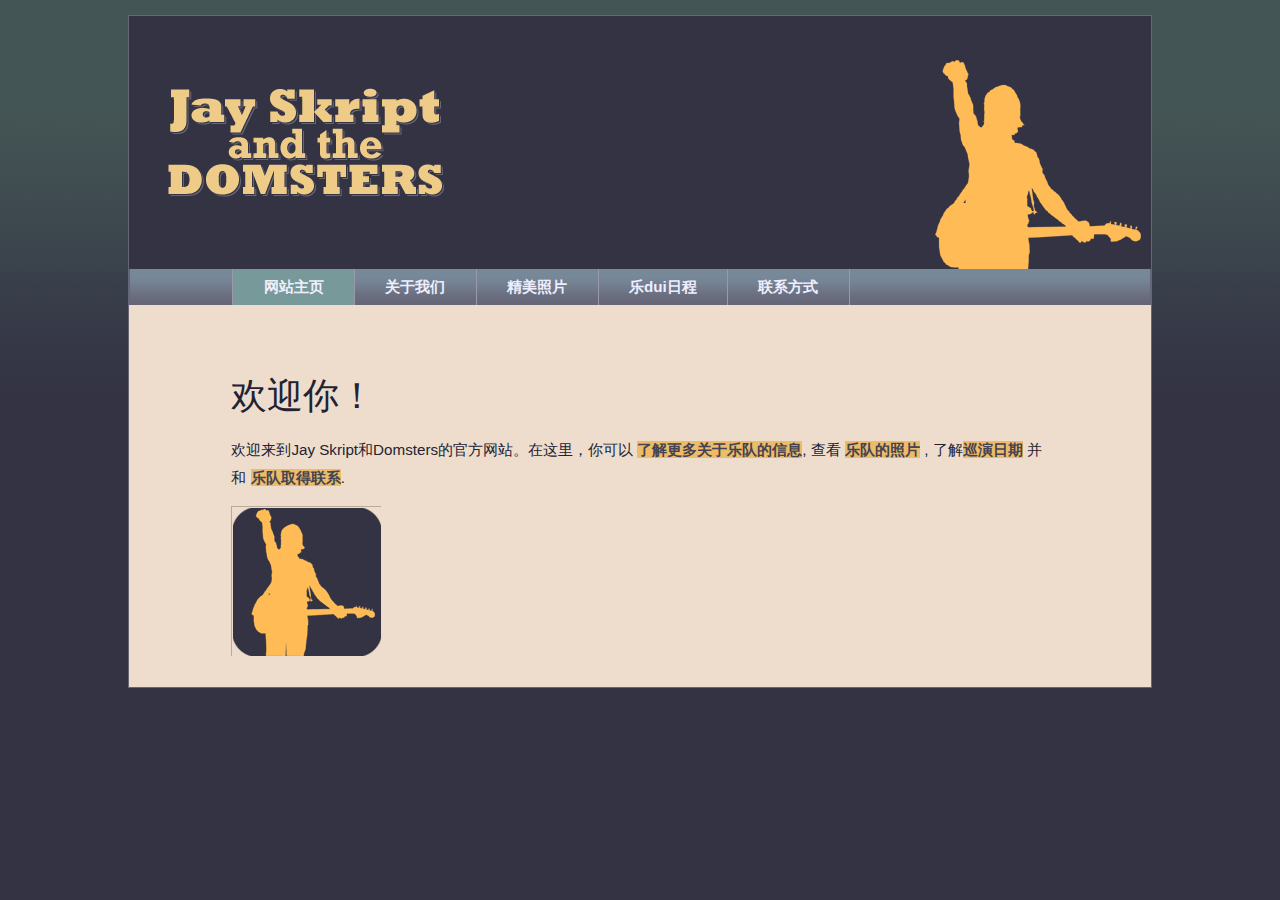
<file: index.html>
<!DOCTYPE html>
<html lang="en">
<head>
    <meta charset="UTF-8">
    <meta http-equiv="X-UA-Compatible" content="IE=edge">
    <meta name="viewport" content="width=device-width, initial-scale=1.0">
    <title>主页</title>
    <script src="./scripts/modernizr-1.6.min.js"></script> <!--导入库文件! -->
    <link rel="stylesheet" type="text/css" media="screen" href="./styles/bacis.css">
</head>
<body>
<header>
    <img src="./images/logo.gif" alt="Jay Skript and the DOmsters"/>
    <nav>
        <ul>
            <li><a href="index.html"title="index">网站主页</a></li>
            <li><a href="about.html"title="about">关于我们</a></li>
            <li><a href="photos.html" title="photos">精美照片</a></li>
            <li><a href="live.html" title="live">乐dui日程</a></li>
            <li><a href="contact.html" title="contact">联系方式</a></li>
        </ul>
    </nav>
</header>
<article>
    <h1>欢迎你！</h1>
    <p id="intro">欢迎来到Jay Skript和Domsters的官方网站。在这里，你可以 
        <a href="about.html">了解更多关于乐队的信息</a>, 查看 <a href="photos.html">乐队的照片</a>
        , 了解<a href="live.html">巡演日期</a> 并和 <a href="contact.html">乐队取得联系</a>.</p>
  </article>
  <script src="./scripts/global.js"></script>
</body>
</html>
</file>
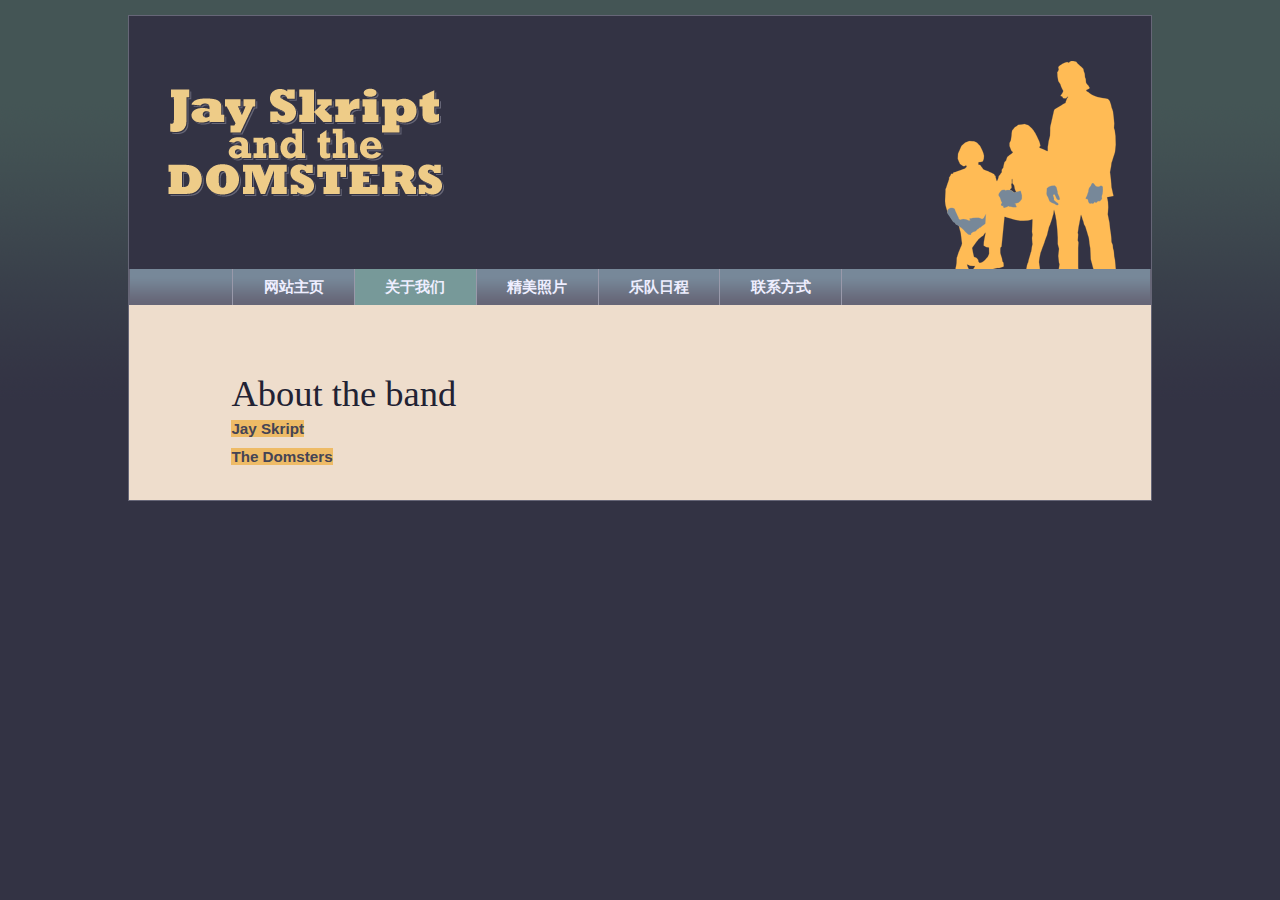
<file: about.html>
<!DOCTYPE html>
<html lang="en">
<head>
  <meta charset="utf-8" />
  <title>关于我们</title>
  <script src="scripts/modernizr-1.6.min.js"></script>
  <link rel="stylesheet" media="screen"  type="text/css" href="./styles/bacis.css" />
</head>
<body>
  <header>
    <img src="images/logo.gif" alt="Jay Skript and the Domsters" />
    <nav>
      <ul>
        <li><a href="index.html"title="index">网站主页</a></li>
        <li><a href="about.html"title="about">关于我们</a></li>
        <li><a href="photos.html" title="photos">精美照片</a></li>
        <li><a href="live.html" title="live">乐队日程</a></li>
        <li><a href="contact.html" title="contact">联系方式</a></li>
      </ul>
    </nav>
  </header>
  <article>
    <h1>About the band</h1>
    <nav>
      <ul>
        <li><a href="#jay">Jay Skript</a></li>
        <li><a href="#domsters">The Domsters</a></li>
      </ul>
    </nav>
    <section id="jay">
      <h2>Jay Skript</h2>
        <p>我们将震撼你的世界!</p>
        <p>他将和他的同胞Domsters一起，jay准备统治世界，你等着瞧吧。</p>
        <p>Jay Skript从90年代中期就出现了。他的才能并非总是得到认可或充分赏识。在早期，人们常常把他与名气相似、
        更大的艺术家相提并论。那都是过去的事了。</p>
    </section>
    <section id="domsters">
      <h2>The Domsters</h2>
        <p>多姆斯特家族以这样或那样的形式存在了几乎同样长的时间。直到最近几年，
        多姆斯特家族才稳定下来。现在他们是一群坚如磐石的人:有条理，可靠的人。</p>
    </section>
  </article>
  <script src="./scripts/global.js"></script>
</body>
</html>
</file>
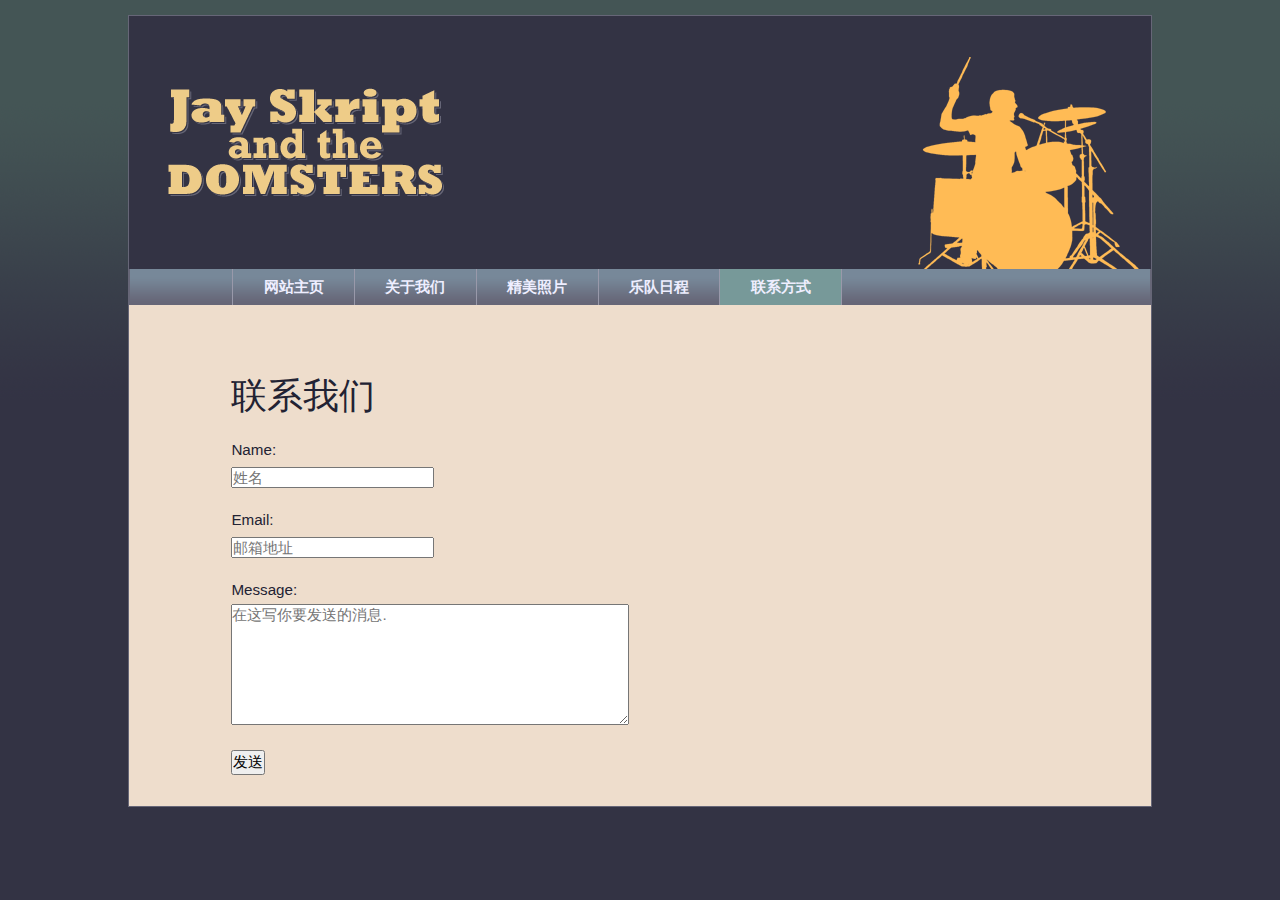
<file: contact.html>
<!DOCTYPE html>
<html lang="en">
<head>
  <meta charset="utf-8" />
  <title>联系我们</title>
  <script src="scripts/modernizr-1.6.min.js"></script>
  <link rel="stylesheet" media="screen"  type="text/css" href="./styles/bacis.css" />
</head>
<body>
  <header>
    <img src="images/logo.gif" alt="Jay Skript and the Domsters" />
    <nav>
      <ul>
        <li><a href="index.html"title="index">网站主页</a></li>
        <li><a href="about.html"title="about">关于我们</a></li>
        <li><a href="photos.html" title="photos">精美照片</a></li>
        <li><a href="live.html" title="live">乐队日程</a></li>
        <li><a href="contact.html" title="contact">联系方式</a></li>
      </ul>
    </nav>
  </header>
  <article>
    <h1>联系我们</h1>
    <form method="post" action="submit.html">
      <fieldset>
        <p>
         <label for="name">Name:</label>
         <input type="text" id="name" name="name" placeholder="姓名" required="required" />
        </p>
        <p>
         <label for="email">Email:</label>
         <input type="email" id="email" name="email" placeholder="邮箱地址" required="required" />
        </p>
        <p>
         <label for="message">Message:</label>
         <textarea cols="45" rows="7" id="message" name="message" required="required" placeholder="在这写你要发送的消息."></textarea>
        </p>
        <input type="submit" value="发送" />
       </fieldset>
    </form>
      </article>
  <script src="./scripts/global.js"></script>
</body>
</html>
</file>
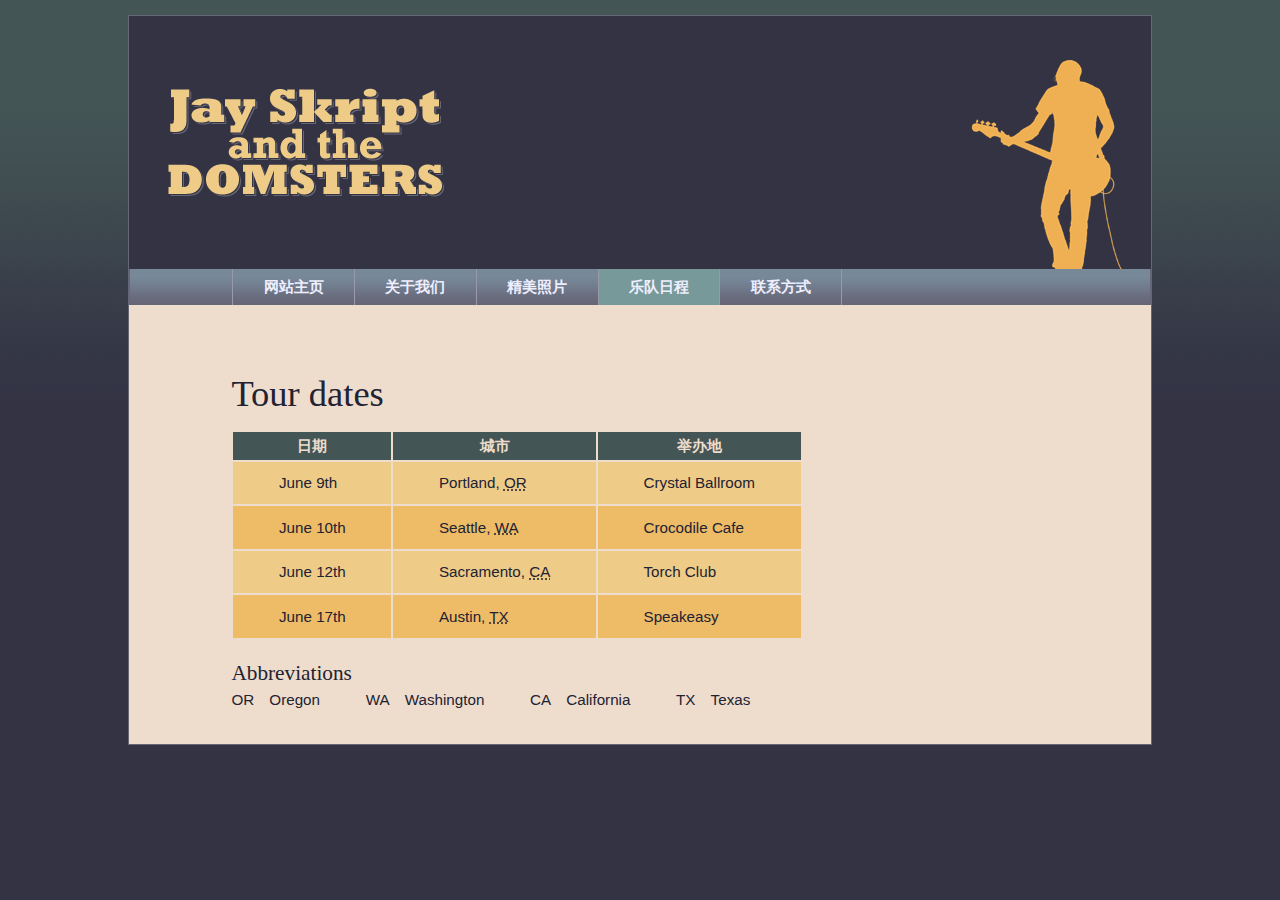
<file: live.html>
<!DOCTYPE html>
<html lang="en">
<head>
  <meta charset="utf-8" />
  <title>乐队日程</title>
  <script src="scripts/modernizr-1.6.min.js"></script>
  <link rel="stylesheet" media="screen"  type="text/css" href="./styles/bacis.css" />
</head>
<body>
  <header>
    <img src="images/logo.gif" alt="Jay Skript and the Domsters" />
    <nav>
      <ul>
        <li><a href="index.html"title="index">网站主页</a></li>
        <li><a href="about.html"title="about">关于我们</a></li>
        <li><a href="photos.html" title="photos">精美照片</a></li>
        <li><a href="live.html" title="live">乐队日程</a></li>
        <li><a href="contact.html" title="contact">联系方式</a></li>
      </ul>
    </nav>
  </header>
  <article>
    <h1>Tour dates</h1>
    <table summary="when and where you can see the band">
      <thead>
      <tr>
        <th>日期</th>
        <th>城市</th>
        <th>举办地</th>
      </tr>
      </thead>
      <tbody>
      <tr>
        <td>June 9th</td>
        <td>Portland, <abbr title="Oregon">OR</abbr></td>
        <td>Crystal Ballroom</td>
      </tr>
      <tr>
        <td>June 10th</td>
        <td>Seattle, <abbr title="Washington">WA</abbr></td>
        <td>Crocodile Cafe</td>
      </tr>
      <tr>
        <td>June 12th</td>
        <td>Sacramento, <abbr title="California">CA</abbr></td>
        <td>Torch Club</td>
      </tr>
      <tr>
        <td>June 17th</td>
        <td>Austin, <abbr title="Texas">TX</abbr></td>
        <td>Speakeasy</td>
      </tr>
      </tbody>
    </table>
   
  </article>
  <script src="./scripts/global.js"></script>
</body>
</html>
</file>
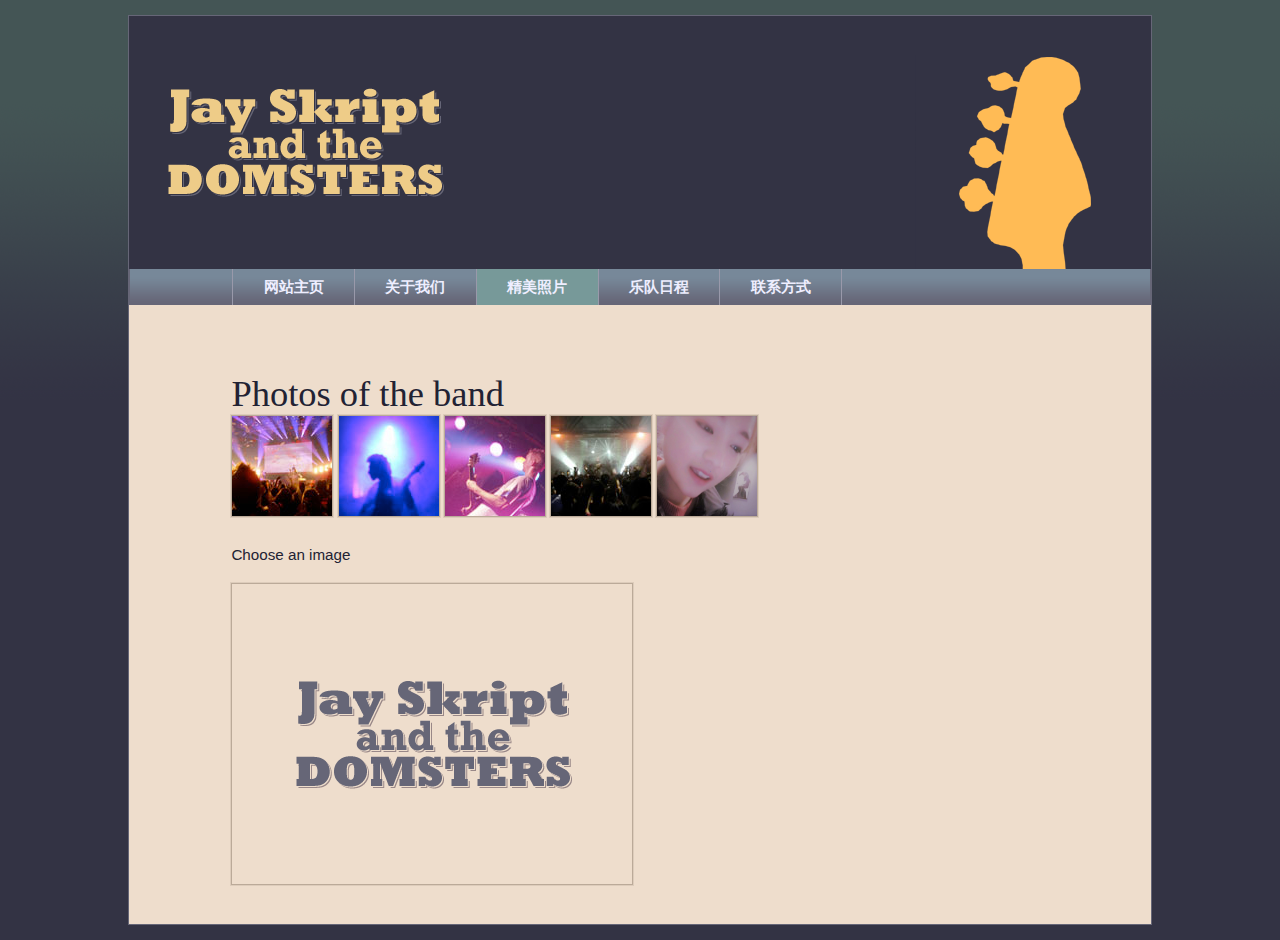
<file: photos.html>
<!DOCTYPE html>
<html lang="en">
<head>
  <meta charset="utf-8" />
  <title>精美图片</title>
  <script src="scripts/modernizr-1.6.min.js"></script>
  <link rel="stylesheet" media="screen"  type="text/css" href="./styles/bacis.css" />
</head>
<body>
  <header>
    <img src="images/logo.gif" alt="Jay Skript and the Domsters" />
    <nav>
      <ul>
        <li><a href="index.html"title="index">网站主页</a></li>
        <li><a href="about.html"title="about">关于我们</a></li>
        <li><a href="photos.html" title="photos">精美照片</a></li>
        <li><a href="live.html" title="live">乐队日程</a></li>
        <li><a href="contact.html" title="contact">联系方式</a></li>
      </ul>
    </nav>
  </header>
  <article>
    <h1>Photos of the band</h1>
    <ul id="imagegallery">
      <li>
        <a href="images/photos/concert.jpg" title="The crowd goes wild">
          <img src="images/photos/thumbnail_concert.jpg" alt="the band in concert" />
        </a>
      </li>
      <li>
        <a href="images/photos/bassist.jpg" title="An atmospheric moment">
          <img src="images/photos/thumbnail_bassist.jpg" alt="the bassist" />
        </a>
      </li>
      <li>
        <a href="images/photos/guitarist.jpg" title="Rocking out">
          <img src="images/photos/thumbnail_guitarist.jpg" alt="the guitarist" />
        </a>
      </li>
      <li>
        <a href="images/photos/crowd.jpg" title="Encore! Encore!">
          <img src="images/photos/thumbnail_crowd.jpg" alt="the audience" />
        </a>
      </li>
      <li>
        <a href="images/photos/xixi.jpg"  title="Beauty! Beauty!">
          <img  style="width: 100px; height: 100px;" src="images/photos/lover.jpg" alt="the lover" />
        </a>
      </li>
    </ul>
  </article>
  <script src="./scripts/global.js"></script>
</body>
</html>
</file>
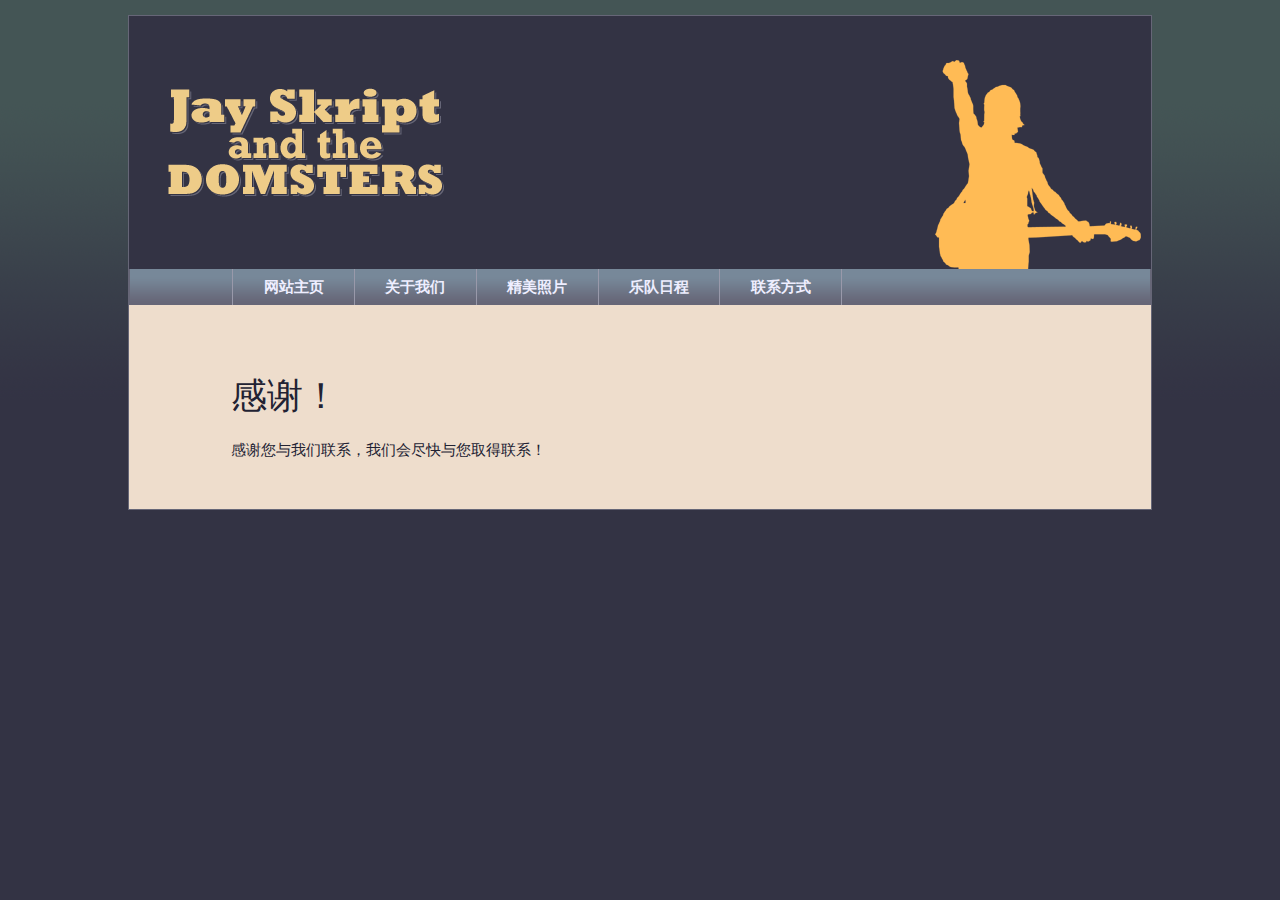
<file: submit.html>
<!DOCTYPE html>
<html lang="en">
<head>
  <meta charset="utf-8" />
  <title>精美图片</title>
  <script src="scripts/modernizr-1.6.min.js"></script>
  <link rel="stylesheet" media="screen"  type="text/css" href="./styles/bacis.css" />
</head>
<body>
  <header>
    <img src="images/logo.gif" alt="Jay Skript and the Domsters" />
    <nav>
      <ul>
        <li><a href="index.html"title="index">网站主页</a></li>
        <li><a href="about.html"title="about">关于我们</a></li>
        <li><a href="photos.html" title="photos">精美照片</a></li>
        <li><a href="live.html" title="live">乐队日程</a></li>
        <li><a href="contact.html" title="contact">联系方式</a></li>
      </ul>
    </nav>
  </header>
  <article>
   <h1>感谢！</h1>
   <p>感谢您与我们联系，我们会尽快与您取得联系！</p>
      </article>
  <script src="./scripts/global.js"></script>
</body>
</html>
</file>
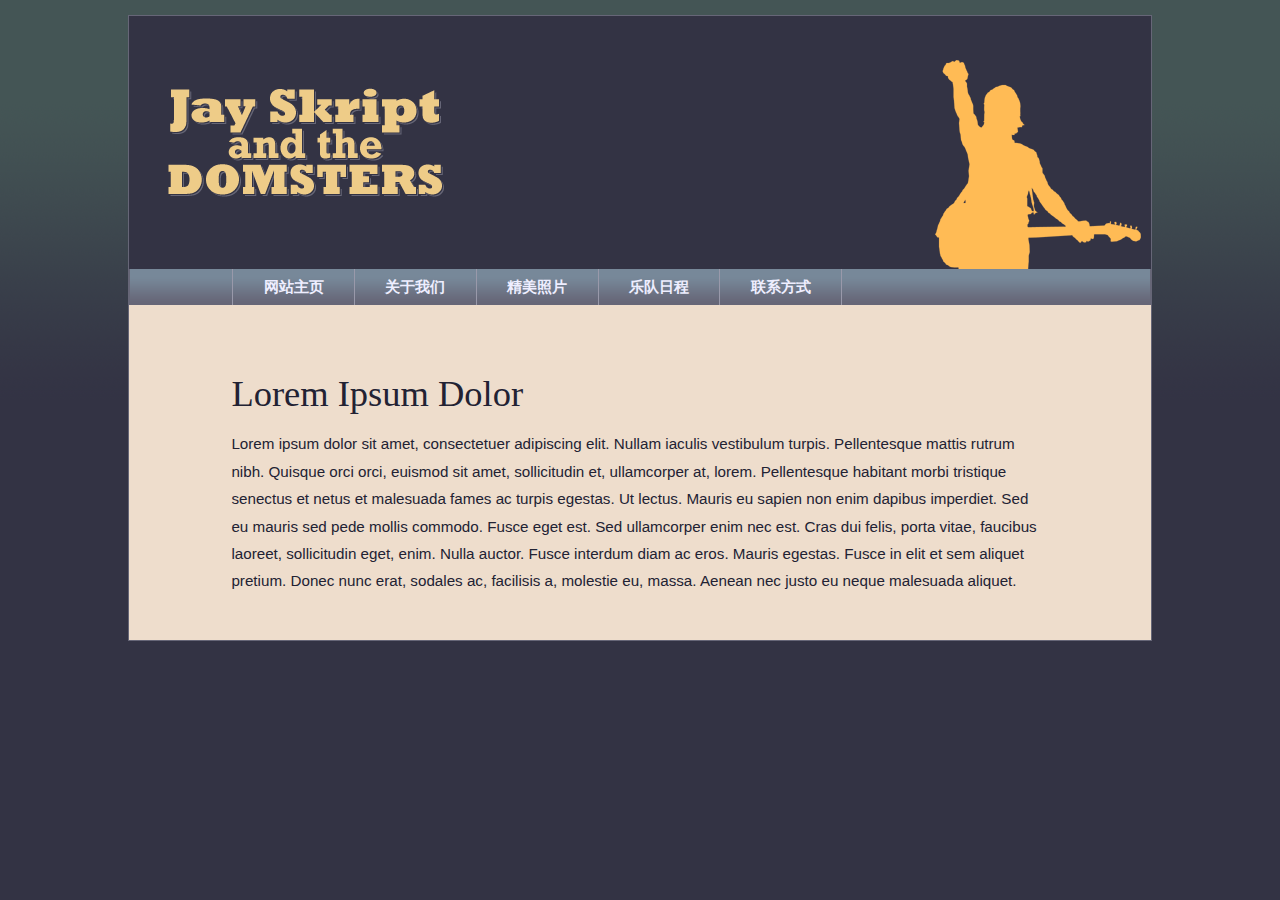
<file: template.html>
<!DOCTYPE html>
<html lang="en">
<head>
    <meta charset="UTF-8">
    <meta http-equiv="X-UA-Compatible" content="IE=edge">
    <meta name="viewport" content="width=device-width, initial-scale=1.0">
    <title>网站主页</title>
    <script src="./scripts/modernizr-1.6.min.js"></script> <!--导入库文件! -->
    <link rel="stylesheet" type="text/css" media="screen" href="./styles/bacis.css">
</head>
<body>
<header>
    <img src="./images/logo.gif" alt="Jay Skript and the DOmsters"/>
    <nav>
        <ul>
            <li><a href="index.html"title="index">网站主页</a></li>
            <li><a href="about.html"title="about">关于我们</a></li>
            <li><a href="photos.html" title="photos">精美照片</a></li>
            <li><a href="live.html" title="live">乐队日程</a></li>
            <li><a href="contact.html" title="contact">联系方式</a></li>
        </ul>
    </nav>
</header>
<article>
    <h1>Lorem Ipsum Dolor</h1>
    <p>Lorem ipsum dolor sit amet, consectetuer adipiscing elit.
Nullam iaculis vestibulum turpis. Pellentesque mattis rutrum
nibh. Quisque orci orci, euismod sit amet, sollicitudin et,
ullamcorper at, lorem.
Pellentesque habitant morbi tristique senectus et netus
et malesuada fames ac turpis egestas.
Ut lectus. Mauris eu sapien non enim dapibus imperdiet.
Sed eu mauris sed pede mollis commodo.
Fusce eget est. Sed ullamcorper enim nec est.
Cras dui felis, porta vitae, faucibus laoreet, sollicitudin eget,
enim. Nulla auctor. Fusce interdum diam ac eros.
Mauris egestas. Fusce in elit et sem aliquet pretium.
Donec nunc erat, sodales ac, facilisis a, molestie eu, massa.
Aenean nec justo eu neque malesuada aliquet.</p>
  </article>
</body>
</html>
</file>
<file: styles/bacis.css>
@import url(layout.css);
@import url(color.css);
@import url(typeofAll.css);
</file>
